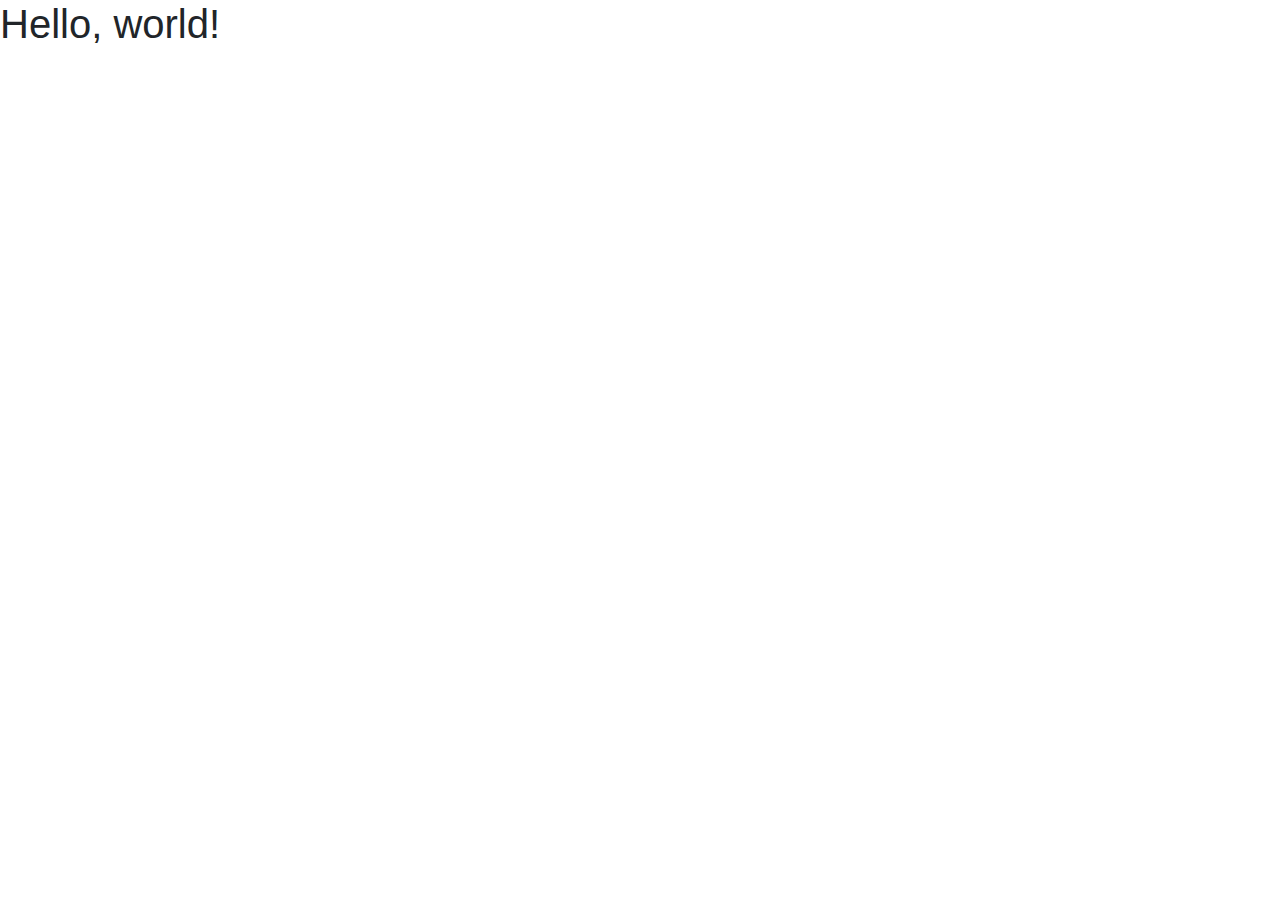
<file: WebProject/static/html/korisnici.html>
<!DOCTYPE html>
<html>
<head>
	<meta charset="UTF-8">
	<meta name="viewport" content="width=device-width, initial-scale=1, shrink-to-fit=no">
	<script src="../js/jquery.min.js"></script>
	<script src="../js/popper.min.js" ></script>
    <script src="../bootstrap/js/bootstrap.min.js"></script>
  
	<link rel="stylesheet" href="../bootstrap/css/bootstrap.min.css">

<title>Korisnici</title>
</head>
<body>
	<h1>Hello, world!</h1>
</body>
</html>
</file>
